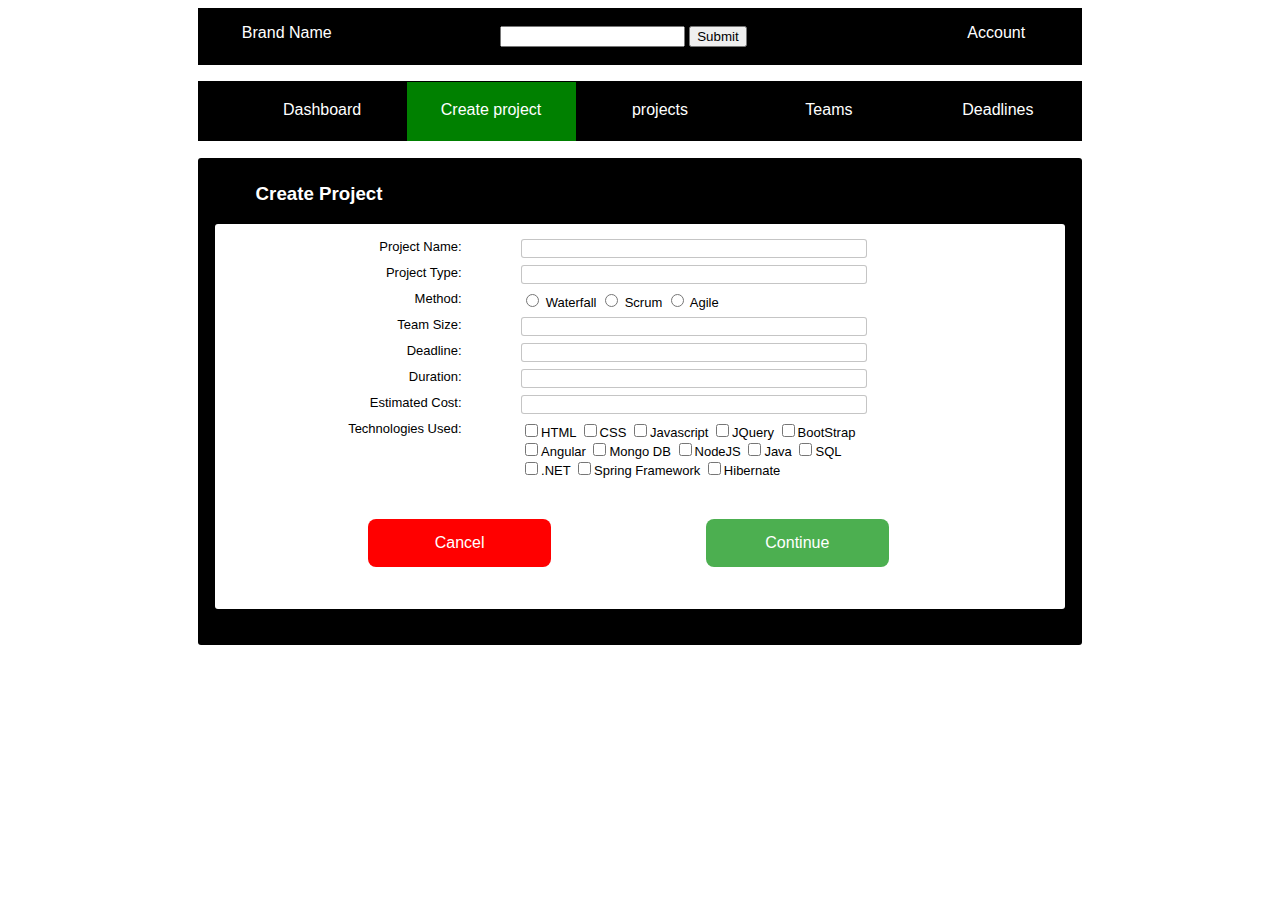
<file: public/createProjectFormPagehtml.html>
<!DOCTYPE html>
<html ln="en">
<head>
    <title>Create page verify page without bootstrap</title>
    <link rel="stylesheet" type="text/css" href="sampleCss.css">
    </head>
    
    <body>
    <div class="cont myFont">
    <header>
        <div id="brandName"><p>Brand Name</p></div>
        <div id="tfheader">
		  <form id="tfnewsearch" method="get" action="http://www.google.com">
		      <input type="text" class="tftextinput" name="q" maxlength="120">
              <input type="submit" value="Submit" class="tfbutton">
		  </form>
	       <div class="tfclear"></div>
	   </div>
        <div class="myAccount">
            Account
        </div>
        </header>
        <div class ="secDashboard">
            <ul>
                <li>Dashboard</li>
                <li class="active">Create project</li>
                <li>projects</li>
                <li>Teams</li>
                <li>Deadlines</li>
            </ul>
        </div>
         <div class="createProjectsWindow bordereffect">
           <h3> Create Project</h3>
             <div class="create_project_confirmation_table bordereffect" >
             <div class=""><span class="heading1">Project Name:</span><input class="tableBody1 bordereffect borderColor" type ="text"></div>
            <div class=""><span class="heading1">Project Type:</span><input class="tableBody1 bordereffect borderColor" type ="text"></div>
            <div class=""><span class="heading1">Method:</span><span class="tableBody1">
  <input type="radio" name="gender" value="male"> Waterfall
  <input type="radio" name="gender" value="female"> Scrum
                <input type="radio" name="gender" value="other"> Agile</span>
                 </div> 
            <div class=""><span class="heading1">Team Size:</span><input class="tableBody1 bordereffect borderColor" type ="text"></div> 
            <div class=""><span class="heading1">Deadline:</span><input class="tableBody1 bordereffect borderColor" type ="text"></div> 
            <div class=""><span class="heading1">Duration:</span><input class="tableBody1 bordereffect borderColor" type ="text"></div>
            <div class=""><span class="heading1">Estimated Cost:</span><input class="tableBody1 bordereffect borderColor" type ="text"></div> 
            <div class=""><span class="heading1">Technologies Used:</span><span class="tableBody1">
                <input type="checkbox" name="" value="">HTML
                <input type="checkbox" name="" value="">CSS
                <input type="checkbox" name="" value="">Javascript
                <input type="checkbox" name="" value="">JQuery
                <input type="checkbox" name="" value="">BootStrap
                <input type="checkbox" name="" value="">Angular
                <input type="checkbox" name="" value="">Mongo DB
                <input type="checkbox" name="" value="">NodeJS
                <input type="checkbox" name="" value="">Java
                <input type="checkbox" name="" value="">SQL
                <input type="checkbox" name="" value="">.NET
                <input type="checkbox" name="" value="">Spring Framework
                <input type="checkbox" name="" value="">Hibernate
                </span></div>
               <div><div class="redButton buttomButtons">Cancel</div><div class="greenButton buttomButtons">Continue</div></div>
             </div>
        </div>
        </div>
    </body>
</file>
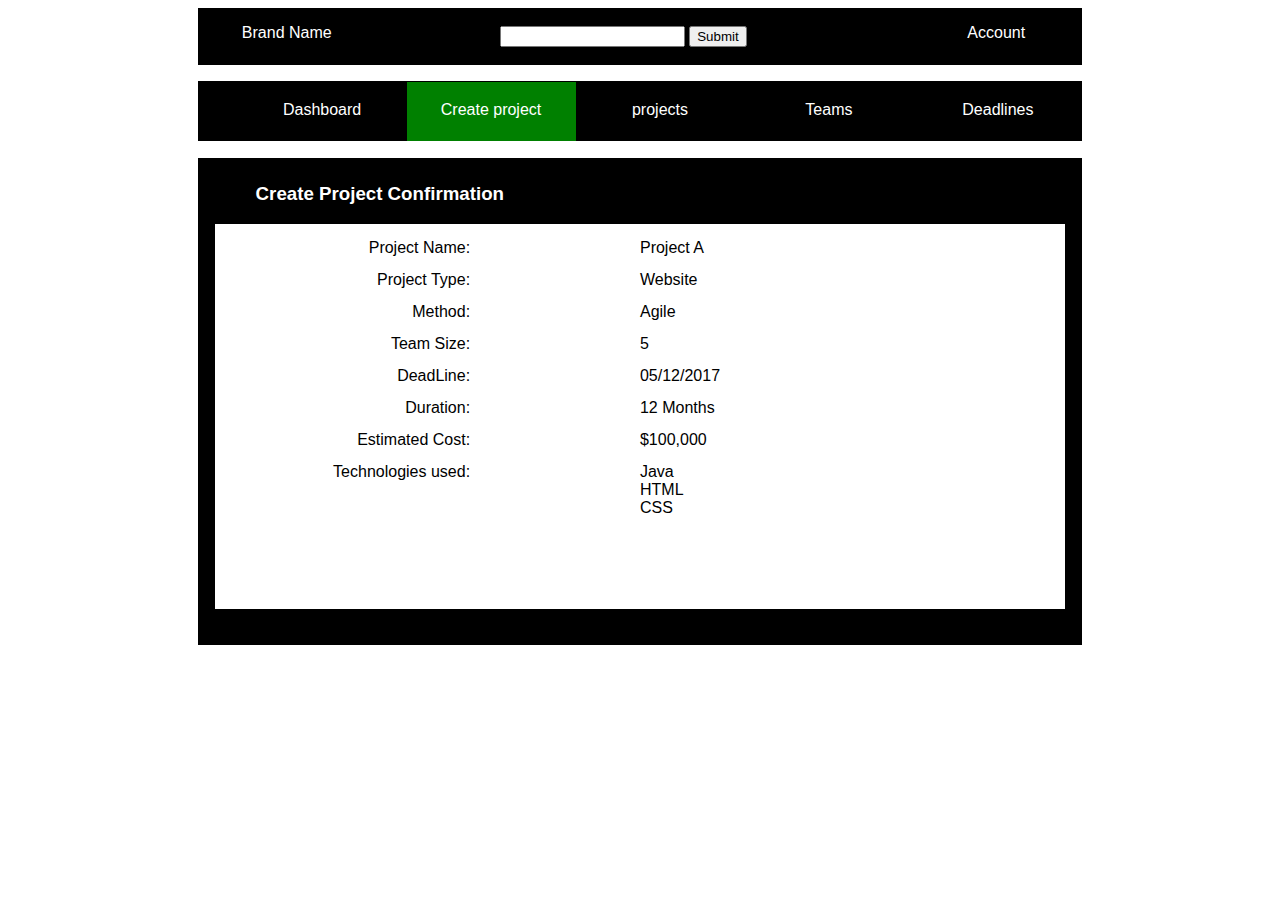
<file: public/createProjectsHtml.html>
<!DOCTYPE html>
<html ln="en">
<head>
    <title>Create page page without bootstrap</title>
    <link rel="stylesheet" type="text/css" href="sampleCss.css">
    </head>
<body>
    <div class="cont myFont">
    <header>
        <div id="brandName"><p>Brand Name</p></div>
        <div id="tfheader">
		  <form id="tfnewsearch" method="get" action="http://www.google.com">
		      <input type="text" class="tftextinput" name="q" maxlength="120">
              <input type="submit" value="Submit" class="tfbutton">
		  </form>
	       <div class="tfclear"></div>
	   </div>
        <div class="myAccount">
            Account
        </div>
        </header>
        <div class ="secDashboard">
            <ul>
                <li>Dashboard</li>
                <li class="active">Create project</li>
                <li>projects</li>
                <li>Teams</li>
                <li>Deadlines</li>
            </ul>
        </div>
       <div class="createProjectsWindow">
           <h3> Create Project Confirmation</h3>
           <div class="create_project_confirmation_table">
           <div>
               <div class="heading">Project Name:</div>
               <div class="tableBody">Project A</div></div>
               
            <div>
               <div class="heading">Project Type:</div>
               <div class="tableBody">Website</div></div>
               
            <div>
               <div class="heading">Method:</div><div class="tableBody">Agile</div></div>
               
            <div>
               <div class="heading">Team Size:</div>
               <div class="tableBody">5</div></div>
               
            <div><div class="heading">DeadLine:</div>
                <div class="tableBody">05/12/2017</div></div>
               
               <div><div class="heading">Duration:</div>
               <div class="tableBody">12 Months</div></div>
               
            <div>
               <div class="heading">Estimated Cost:</div>
               <div class="tableBody">$100,000</div></div>
               
            <div>
                <div class="heading">Technologies used:</div><div class="tableBody">Java<br>HTML<br>CSS</div></div>
           </div>
        
        </div> 
        
        
    </div>
    </body>
</file>
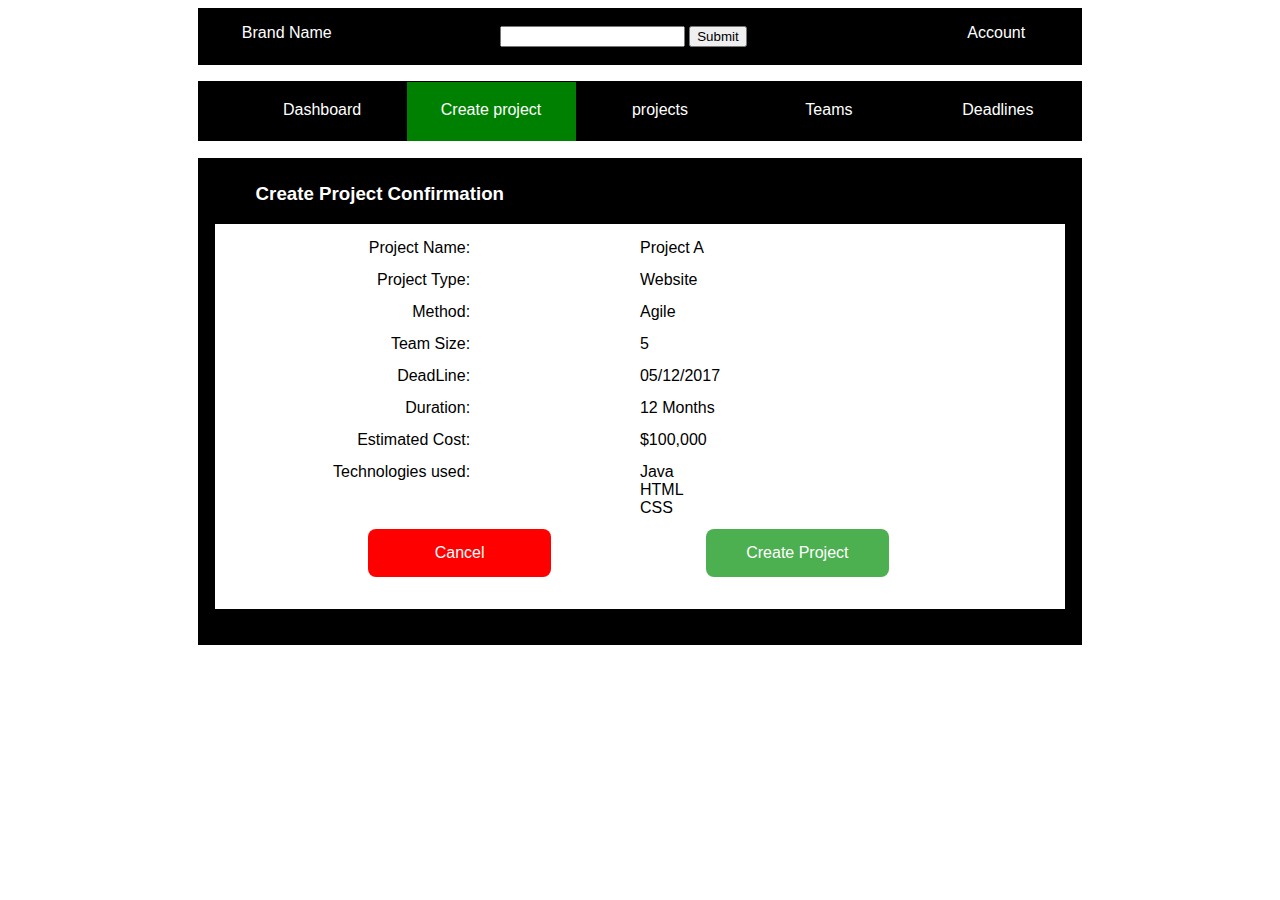
<file: public/createProjectsVerifyHtml.html>
<!DOCTYPE html>
<html ln="en">
<head>
    <title>Create page verify page without bootstrap</title>
    <link rel="stylesheet" type="text/css" href="sampleCss.css">
    </head>
    
    <body>
    <div class="cont myFont">
    <header>
        <div id="brandName"><p>Brand Name</p></div>
        <div id="tfheader">
		  <form id="tfnewsearch" method="get" action="http://www.google.com">
		      <input type="text" class="tftextinput" name="q" maxlength="120">
              <input type="submit" value="Submit" class="tfbutton">
		  </form>
	       <div class="tfclear"></div>
	   </div>
        <div class="myAccount">
            Account
        </div>
        </header>
        <div class ="secDashboard">
            <ul>
                <li>Dashboard</li>
                <li class="active">Create project</li>
                <li>projects</li>
                <li>Teams</li>
                <li>Deadlines</li>
            </ul>
        </div>
        <div class="createProjectsWindow">
           <h3> Create Project Confirmation</h3>
           <div class="create_project_confirmation_table">
           <div>
               <div class="heading">Project Name:</div>
               <div class="tableBody">Project A</div></div>
               
            <div>
               <div class="heading">Project Type:</div>
               <div class="tableBody">Website</div></div>
               
            <div>
               <div class="heading">Method:</div><div class="tableBody">Agile</div></div>
               
            <div>
               <div class="heading">Team Size:</div>
               <div class="tableBody">5</div></div>
               
            <div><div class="heading">DeadLine:</div>
                <div class="tableBody">05/12/2017</div></div>
               
               <div><div class="heading">Duration:</div>
               <div class="tableBody">12 Months</div></div>
               
            <div>
               <div class="heading">Estimated Cost:</div>
               <div class="tableBody">$100,000</div></div>
               
            <div>
                <div class="heading">Technologies used:</div><div class="tableBody">Java<br>HTML<br>CSS</div></div>
               
               <div><div class="redButton buttomButtons">Cancel</div><div class="greenButton buttomButtons">Create Project</div></div>
           </div>
        
        </div> 
        </div>
    </body>
</file>
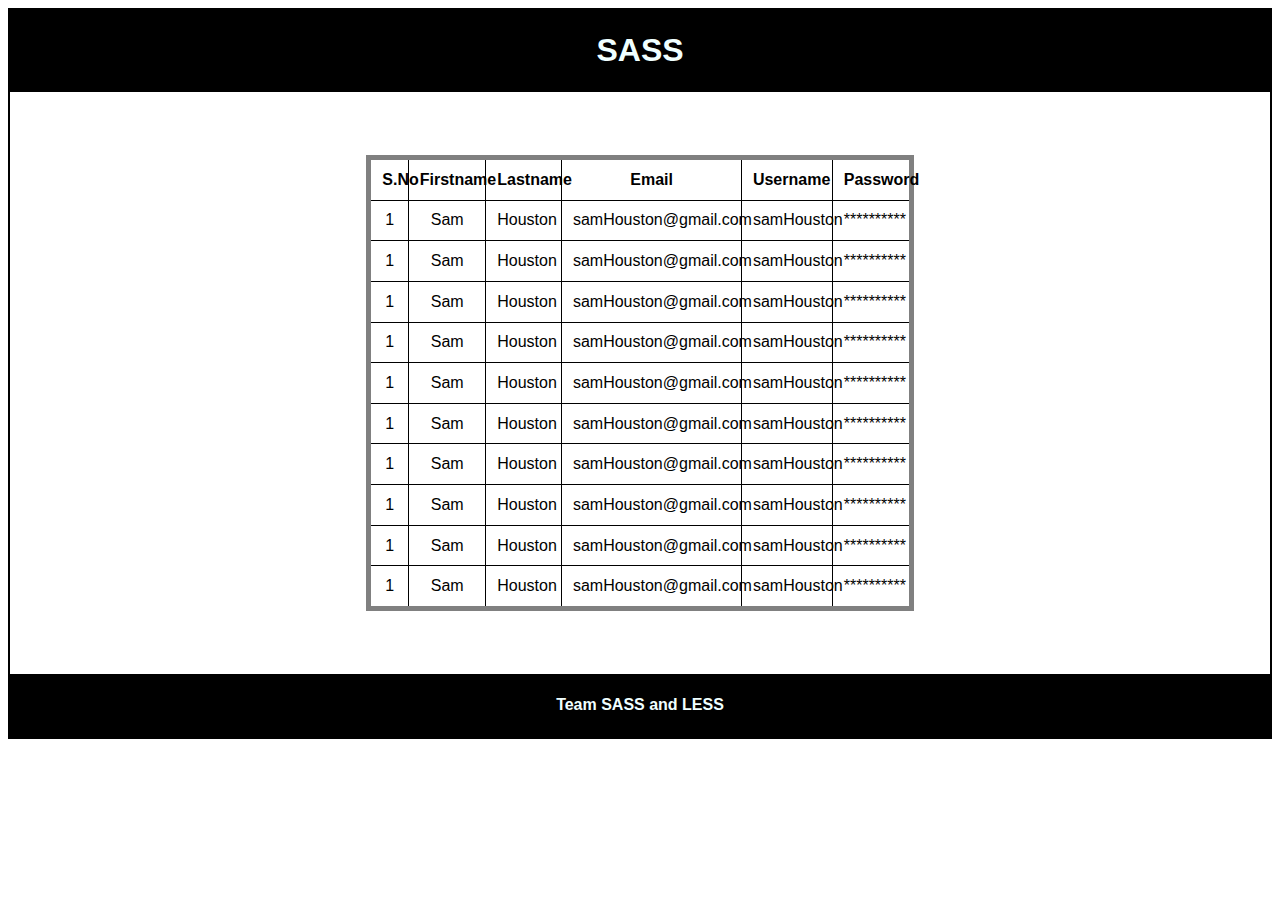
<file: public/Sass Project/alpha.html>
<!DOCTYPE html>
<html>
<head>
    <title>SASS</title>
    <link rel ="stylesheet" type="text/css" href="sample.css">
    </head>
<body>
    <header><h1>SASS</h1>
    </header>
    
    <div class="tableDiv">
        <table>
        <thead>
            <tr>
                <th>S.No</th>
                <th>Firstname</th>
                <th>Lastname</th>
                <th>Email</th>
                <th>Username</th>
                <th>Password</th>
            </tr>
            </thead>
            <tbody>
                <tr>
                    <td>1</td>
                    <td>Sam</td>
                    <td>Houston</td>
                    <td>samHouston@gmail.com</td>
                    <td>samHouston</td>
                    <td>**********</td>
                </tr>
                <tr>
                    <td>1</td>
                    <td>Sam</td>
                    <td>Houston</td>
                    <td>samHouston@gmail.com</td>
                    <td>samHouston</td>
                    <td>**********</td>
                </tr>
                <tr>
                    <td>1</td>
                    <td>Sam</td>
                    <td>Houston</td>
                    <td>samHouston@gmail.com</td>
                    <td>samHouston</td>
                    <td>**********</td>
                </tr>
                <tr>
                    <td>1</td>
                    <td>Sam</td>
                    <td>Houston</td>
                    <td>samHouston@gmail.com</td>
                    <td>samHouston</td>
                    <td>**********</td>
                </tr>
                <tr>
                    <td>1</td>
                    <td>Sam</td>
                    <td>Houston</td>
                    <td>samHouston@gmail.com</td>
                    <td>samHouston</td>
                    <td>**********</td>
                </tr>
                <tr>
                    <td>1</td>
                    <td>Sam</td>
                    <td>Houston</td>
                    <td>samHouston@gmail.com</td>
                    <td>samHouston</td>
                    <td>**********</td>
                </tr>
                <tr>
                    <td>1</td>
                    <td>Sam</td>
                    <td>Houston</td>
                    <td>samHouston@gmail.com</td>
                    <td>samHouston</td>
                    <td>**********</td>
                </tr>
                <tr>
                    <td>1</td>
                    <td>Sam</td>
                    <td>Houston</td>
                    <td>samHouston@gmail.com</td>
                    <td>samHouston</td>
                    <td>**********</td>
                </tr>
                <tr>
                    <td>1</td>
                    <td>Sam</td>
                    <td>Houston</td>
                    <td>samHouston@gmail.com</td>
                    <td>samHouston</td>
                    <td>**********</td>
                </tr>
                <tr>
                    <td>1</td>
                    <td>Sam</td>
                    <td>Houston</td>
                    <td>samHouston@gmail.com</td>
                    <td>samHouston</td>
                    <td>**********</td>
                </tr>
            </tbody>
        </table>
    </div>
    
    <footer><h4>Team SASS and LESS</h4></footer>
</body>
</html>
</file>
<file: public/sampleCss.css>
heahder{
}
.bodyClass{
    background-image: url(skybluebackground.jpg)
        }
.aroundLogin{
    background-color: white;
        width: 27%;
    height: 441px;
    margin-top: 13%;
    margin-left: 59%;
    }
.loginForm{
    padding-top: 7%; 
    padding-left: 10%;
    padding-bottom: 32%;
    }
.formInput{
    margin-top: 2%;
    width: 93%;
}
.tagNamesUsernamePassword{
    margin: -5px 0 -18px 0;
}
.formSubmitButton{
    float: left;
    border: none;
    color: white;
    padding: 8px 15px;
    text-align: center;
    text-decoration: none;
    display: inline-block;
    font-size: 16px;
    margin: 4px 2px;
    cursor: pointer;
    border-radius: 8px;
    background-color: deepskyblue;
}
.cont{
    width: 70%;
    margin-left: 15%;
    height: 541px;
}
#brandName{
    float: left;
    color: white;
   height: 60px;
    margin-left: 5%;
}
form{
    width: 100%;
}
#tfheader{
    float: left;
    margin-left: 19%;
    margin-top: 2%;
}
header{
    background-color: black;
    position: relative;
    height: 57px;
    
}
.myAccount{
    float: left;
    margin-left: 87%;
    margin-top: -5%;
    color: white;
}

/*End of Header*/





/*Beginning of Navigation Bar */
.secDashboard{

    background-color: black;
    width: 100%;
    height: 11%;
    margin-bottom: 2%;
}
li{
    float: left;
    width: 20%;
    text-align: center;
    height: 40px;
    color: white;
    text-decoration: none;
    padding-top: 19px;
    margin-top: 1px;
}
.myFont{
    font-family: Helvetica;
}
ul{
    list-style-type: none;
}
.active{
    background-color: green;
    height: 40px;
}
.bgWhite{
    background-color: white;
    color: black;
}
.projectContent2{
    width: 98%;
    margin-left: 1%;
    padding: 1px;
    overflow: overlay;
}
.projectOverview{
    clear: both;
    color: black;
    width: 97%;
    margin: 2% 2% 2% 2%
}


/* */
.pageContent{
    color:white;
    background-color: black;
    padding-bottom: 2%;
    clear: both;
}
.overviewContents{
    float: left;
    width: 22%;
    padding-left: 1%;
    margin: 0 1% 0 1%;
    height: 80px;
    background-color: aliceblue;
    font-size: 12px;
}
.projectUpdatesandBugs {
    padding: 2%;
    background-color: gainsboro;
    border-radius: 2%;
    overflow: auto;
    height: inherit;
    max-height: 163px;
    margin: 1% 2%;
}
.one{
    border-radius: 1%;
    margin: 1% 0;
}
.oneoffour{
    background-color: #b3ffb3;
    padding: 1%;
}
.twooffour{
    background-color: #cceeff;
    padding: 1%;
}
.threeoffour{
    background-color: #ffe6b3;
    padding: 1%;
}
.fouroffour{
    background-color: #ffb3ff;
    padding: 1%;
}
.scrollTabs{
    clear: both;
    width: 96%;
    margin: 2% 2%;
    height: 286px;
}
.borderGif{
    clear: both;
}
.leftSide{
    float: left;
    width: 30%;
    text-align: center;
    color: white;
    background-color: green;
    margin-top: 2%;
    height: 34px;
    line-height: 2;
    font-family: Helvetica;
}
.rightSide{
    float: left;
    background-color: gray;
    text-align: left;
    padding-left: 2%;
    color: white;
    width: 66%;
    margin-top: 2%;
    margin-right: 2%;
    height: 34px;
    line-height: 2;
    font-family: Helvetica
}
.scrollBarsBorder{
    background-color: lightgrey;
    height: 208px;
    max-height: 221px;
    overflow: auto;
    width: 96%;
    margin-left: 1%;
    padding-left: 2%;
    border-radius: 1%;
}
.newli{
    height: 20px;
    padding: 1%;
    border: 1px solid lightgray;
    width: 22%;
}
.projectAnalysis2nd{
    clear: both;
    float: left;
    width: 96%;
    height: auto;
    background-color: lightgrey;
    margin: 2%;
}
.myTable {
    margin: 2% 2% 2% 2%;
    background-color: white;
    width: 51%;
}
.piechart_3d{
    width: 100%;
    height: 187px;
    clear: both;
}
.myTh{
    background-color: cadetblue;
}
.blueFont{
    color: skyblue;
}
.projectA{
    margin: 1%;
    border-radius: 1%
}
.headingProjectA{
    background-color: lightgray;
    color: black;
    height: 2%;
    margin-bottom: -22px;
}
.projectAContent{
    background-color: white;
    color: black;
    height: 2%;
}
#noti{
    padding-left: 10%;
    line-height: 2;
}

.analysisBg{
    background-color: aliceblue;
    width: 98%;
    margin-left: 1%;
}
.tableAnalysis{
    padding-left: 1%;
    padding-right: 1%;
    height: 100px;
    padding-top: 12px;
    
}
#analy{
    padding-left: 100px;
    font-family: sans-serif;
}
.firstRowData{
    color: azure;
}
.firstRow{
    background-color: darkmagenta;
}
table{
    padding-top: 1%;
    width: 99%;
}
table, tr, td{
    border-collapse: collapse;
    text-align: center;
}
.bordercolor, td{
    border: 1px solid lightgrey;
}
td{
    color: black;
}
.createProjectsWindow{
    background-color: black;
    color: white;
    margin-top: 2%;
    height: 90%;
}
h3{
    margin-top: 10px;
    padding-left: 58px;
    padding-top: 25px;
   /* color: white;*/
}
.create_project_confirmation_table{
    color: black;
    background-color: white;
    width: 96%;
    margin-left: 2%;
    height: 76%;
    padding-top: 15px;
}
.heading{
    float: left;
    text-align: right;
    width: 30%; 
    height: 32px;
}
.tableBody{
    margin-left: 50%;
    height: 32px;
}
.buttomButtons{
    float: left;
    border: none;
    color: white;
    padding: 15px 15px;
    text-align: center;
    text-decoration: none;
    display: inline-block;
    font-size: 16px;
    margin: 4px 2px;
    cursor: pointer;
    margin-left: 18%;
    margin-top: 4%;
    border-radius: 8px;
}
.greenButton{
    background-color: #4CAF50;
    width: 18%;
    
}
.redButton{
    background-color: red;
    width: 18%;
}
.heading1, .tableBody1{
    
}
.heading1{
    float: left;
    width: 29%;
    text-align: right;
    font-size: small;
}
.bordereffect{
    border-radius: 3px;
}
.borderColor{
    border: 1px solid rgba(128, 128, 128, 0.46);
}
.tableBody1{
    width: 40%;
    margin-left: 7%;
    font-size: small;
    margin-bottom: 7px;
    float: left;
}
</file>
<file: public/Sass Project/sample.css>
body{
    border: 2px solid black;
    font-family: Helvetica;
}
header, footer{
    background-color: black;
    color: azure;
    text-align: center;
    padding: 1px;
}
header, footer{
     clear: both;
}
td,th, table{
    border: 1px solid;
    border-collapse: collapse;
    text-align: center;
    padding: 2%;
    width: auto;
}
table{
    margin: 5% auto;
    border: 5px solid grey;
    
}
td, th{
    overflow: visible;
    padding: 2%;
}
</file>
